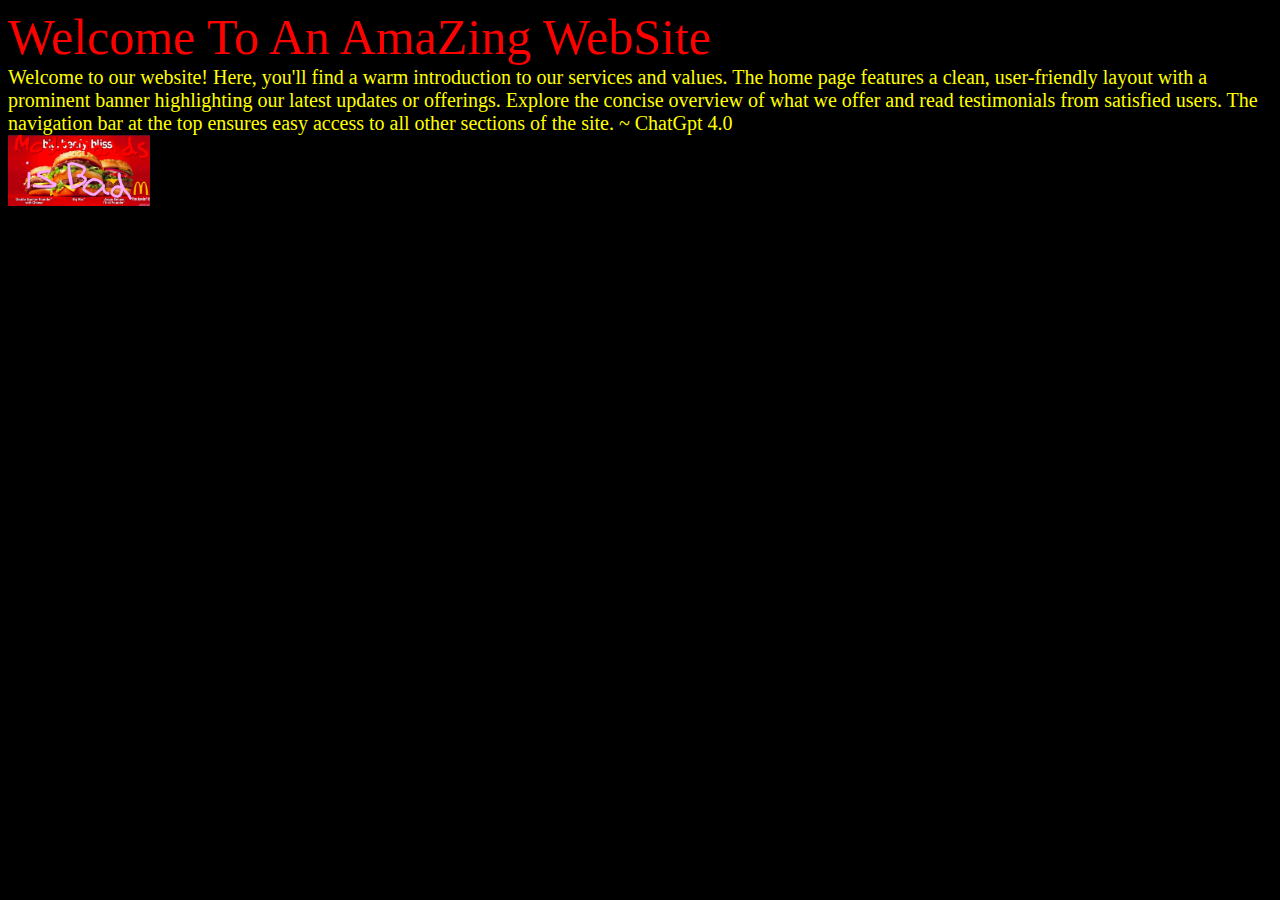
<file: index.html>
<!DOCTYPE html>
<html lang="en">
  <head>
    <meta charset="utf-8">
    <meta http-equiv="X-UA-Compatible" content="IE=edge">
    <meta name="viewport" content="width=device-width, initial-scale=1.0">
    <title>yay website</title>
    <link rel="stylesheet" href="main.css">
    <link rel="stylesheet" href="rainbow.css">
  </head>
  <body>
    <div class="rainbow-text">Welcome To An AmaZing WebSite</div>
    <test id="test">Welcome to our website! Here, you'll find a warm introduction to our services and values. The home page features a clean, user-friendly layout with a prominent banner highlighting our latest updates or offerings. Explore the concise overview of what we offer and read testimonials from satisfied users. The navigation bar at the top ensures easy access to all other sections of the site. ~ ChatGpt 4.0<test>
  </body>

  <div>
    <button class="btn">Dive deeper into who we are on the About Page. This section provides detailed information about our mission, vision, and the team behind the scenes. Learn about our journey, core principles, and the impact we aim to make. Meet our dedicated team members through brief bios and photographs. This page also includes a timeline of our milestones and achievements, giving you a clear picture of our evolution. (also this is the button for the next page, don't question it)</button>
  </div>
  <img class = ".popup" src="popup1.png" alt="we love ads" id = "fun">

  <script src="app.js"></script>
</html>
</file>
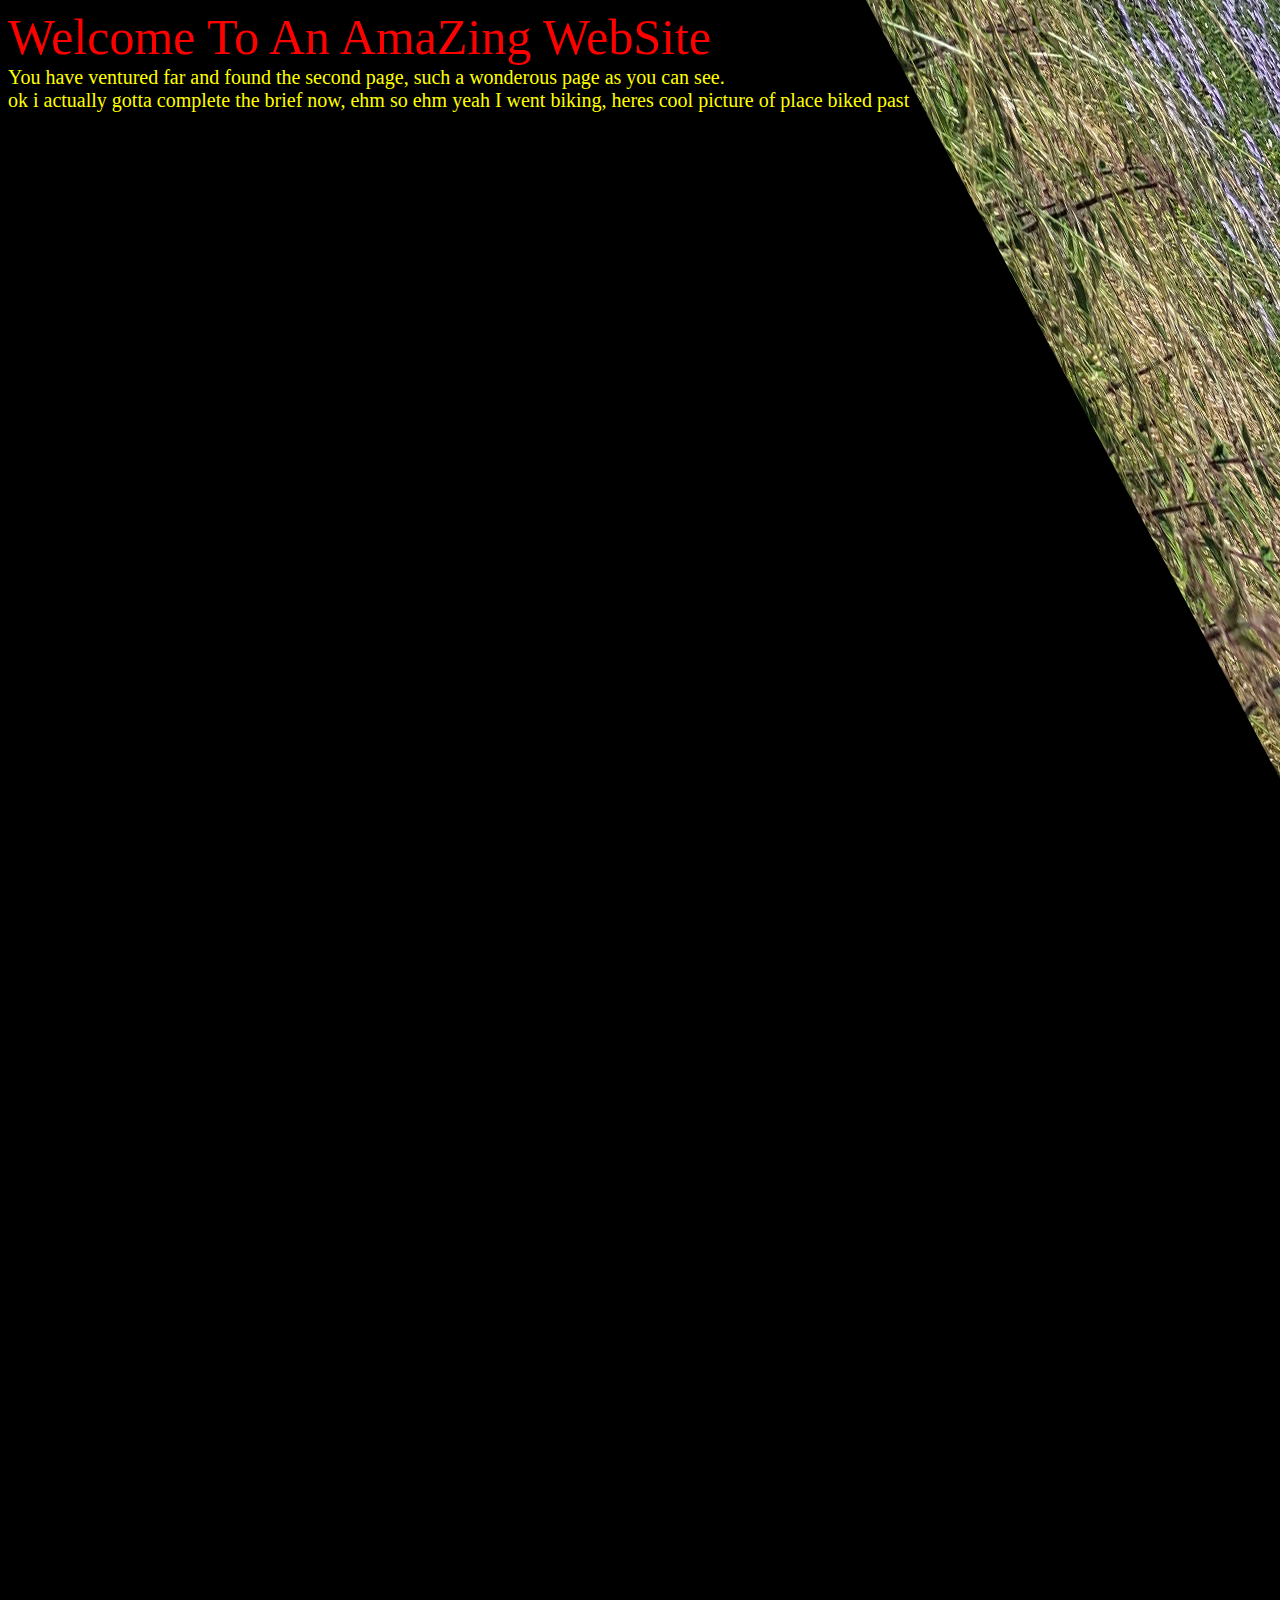
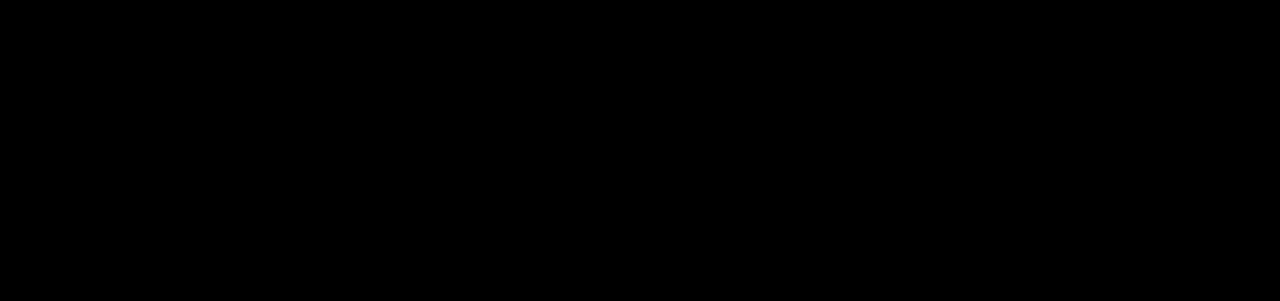
<file: page2.html>
<!DOCTYPE html>
<html lang="en">
  <head>
    <meta charset="utf-8">
    <meta http-equiv="X-UA-Compatible" content="IE=edge">
    <meta name="viewport" content="width=device-width, initial-scale=1.0">
    <title>yay website</title>
    <link rel="stylesheet" href="main.css">
    <link rel="stylesheet" href="rainbow.css">
    <link rel="script" href="page2.js">
  </head>
  <body>
    <div class="rainbow-text">Welcome To An AmaZing WebSite</div>
    <test id="test">
        You have ventured far and found the second page, such a wonderous page as you can see. <br>
        ok i actually gotta complete the brief now, ehm so ehm yeah I went biking, heres cool picture of place biked past
    <test>
    <img src="image1.png" alt="this is cursed" width = 3000 height = 700 id = whatTheFuck>
    </body>
    <script src="page2.js"></script>

</html>
</file>
<file: main.css>
h1 {
    color: orange;
    text-align: center;
    border-bottom: 1px solid white;
}

test {
    color: yellow;
    text-align: center;
}

.btn {
    position: absolute;
    top: 20px;
    left: 250px;
    height: 50px;
    width: 250px;
    font-size: large;
    border-radius: 50%;
    border: none;
    color: pink;
    background-color: white;
  }

.popup {
    position: absolute;
    width: 50%;
}
</file>
<file: rainbow.css>
body {
    font-size: 20px;
    background-color: black;
    color: red;
}

@keyframes rainbow-text {
    0% {
      color: #e87d7d;
    }
    2% {
      color: #e88a7d;
    }
    4% {
      color: #e8977d;
    }
    6% {
      color: #e8a47d;
    }
    8% {
      color: #e8b07d;
    }
    10% {
      color: #e8bd7d;
    }
    12% {
      color: #e8ca7d;
    }
    14% {
      color: #e8d77d;
    }
    16% {
      color: #e8e47d;
    }
    18% {
      color: #dfe87d;
    }
    20% {
      color: #d3e87d;
    }
    22% {
      color: #c6e87d;
    }
    24% {
      color: #b9e87d;
    }
    26% {
      color: #ace87d;
    }
    28% {
      color: #9fe87d;
    }
    30% {
      color: #92e87d;
    }
    32% {
      color: #86e87d;
    }
    34% {
      color: #7de881;
    }
    36% {
      color: #7de88e;
    }
    38% {
      color: #7de89b;
    }
    40% {
      color: #7de8a8;
    }
    42% {
      color: #7de8b5;
    }
    44% {
      color: #7de8c1;
    }
    46% {
      color: #7de8ce;
    }
    48% {
      color: #7de8db;
    }
    50% {
      color: #7de8e8;
    }
    52% {
      color: #7ddbe8;
    }
    54% {
      color: #7dcee8;
    }
    56% {
      color: #7dc1e8;
    }
    58% {
      color: #7db5e8;
    }
    60% {
      color: #7da8e8;
    }
    62% {
      color: #7d9be8;
    }
    64% {
      color: #7d8ee8;
    }
    66% {
      color: #7d81e8;
    }
    68% {
      color: #867de8;
    }
    70% {
      color: #927de8;
    }
    72% {
      color: #9f7de8;
    }
    74% {
      color: #ac7de8;
    }
    76% {
      color: #b97de8;
    }
    78% {
      color: #c67de8;
    }
    80% {
      color: #d37de8;
    }
    82% {
      color: #df7de8;
    }
    84% {
      color: #e87de4;
    }
    86% {
      color: #e87dd7;
    }
    88% {
      color: #e87dca;
    }
    90% {
      color: #e87dbd;
    }
    92% {
      color: #e87db0;
    }
    94% {
      color: #e87da4;
    }
    96% {
      color: #e87d97;
    }
    98% {
      color: #e87d8a;
    }
    100% {
      color: #e87d7d;
    }
  }

  .rainbow-text {
    font-size: 50px;
    animation: rainbow-text 1s infinite;
  }
</file>
